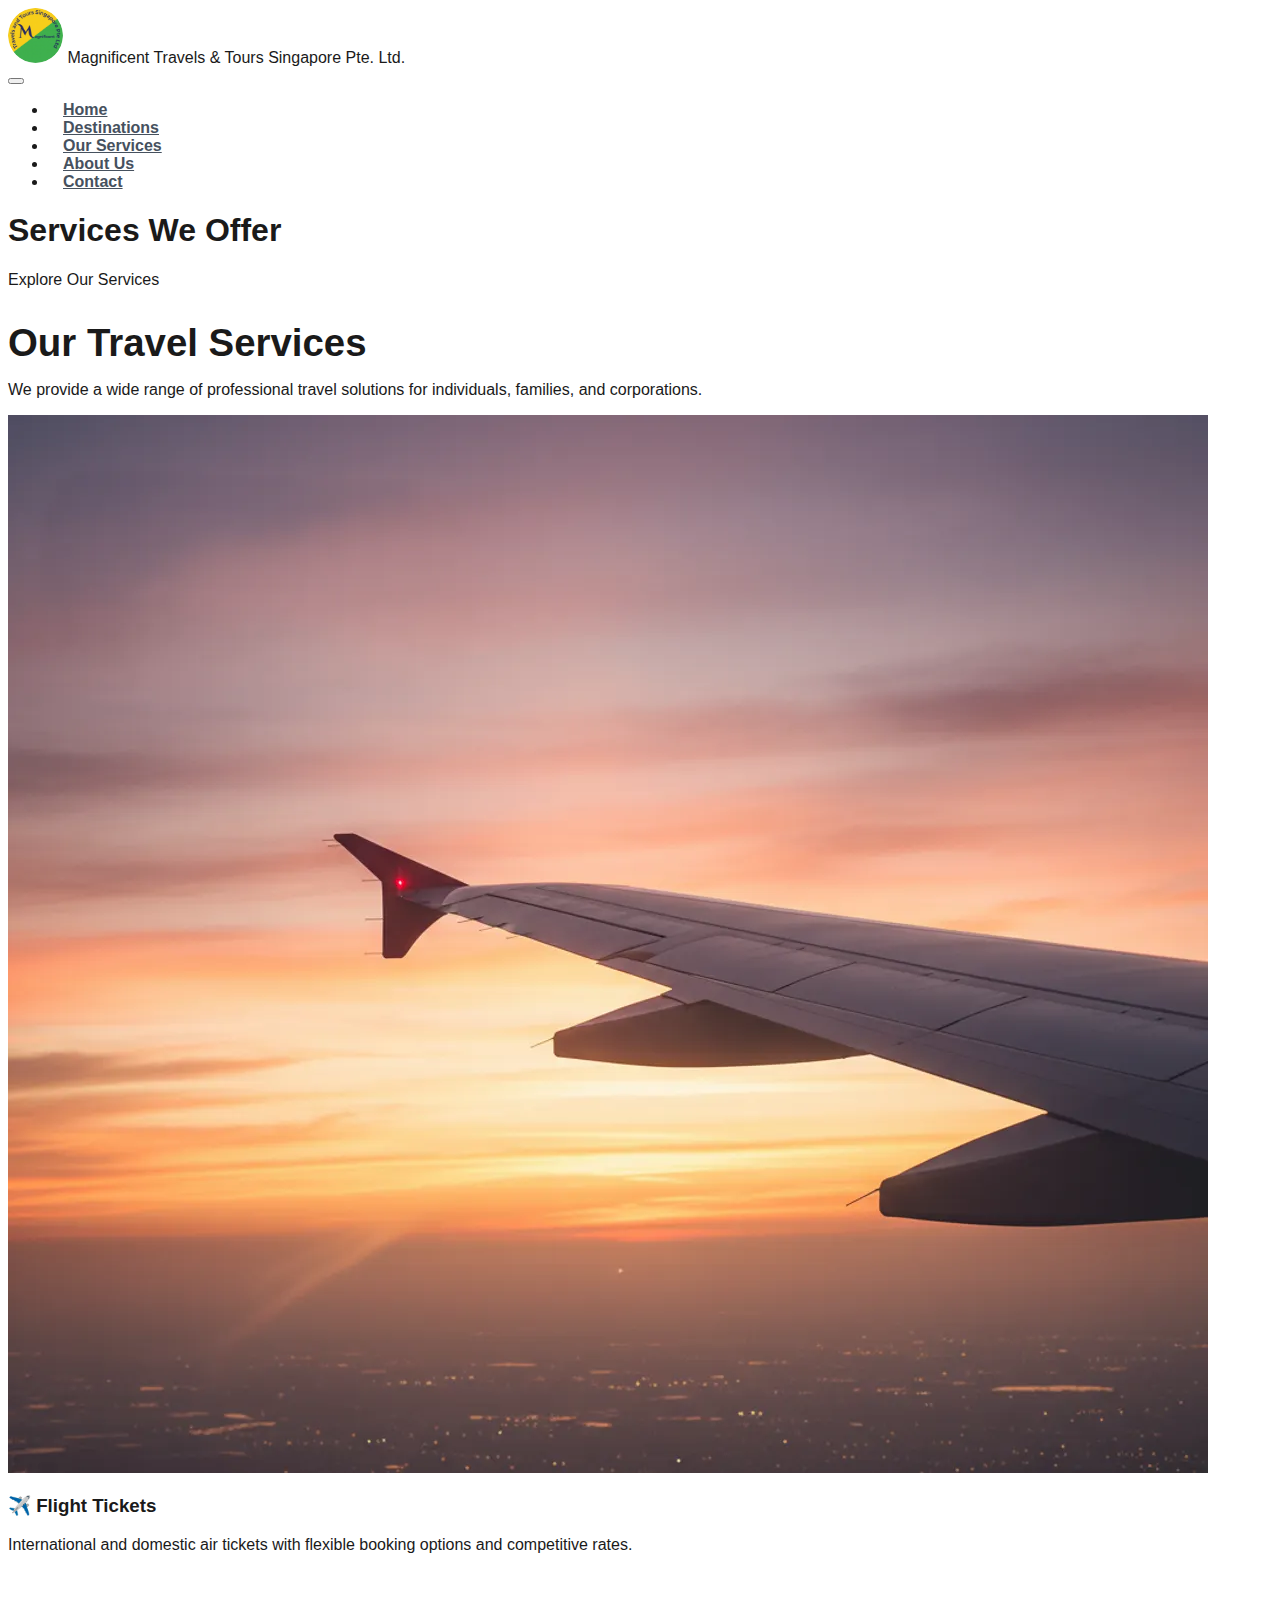
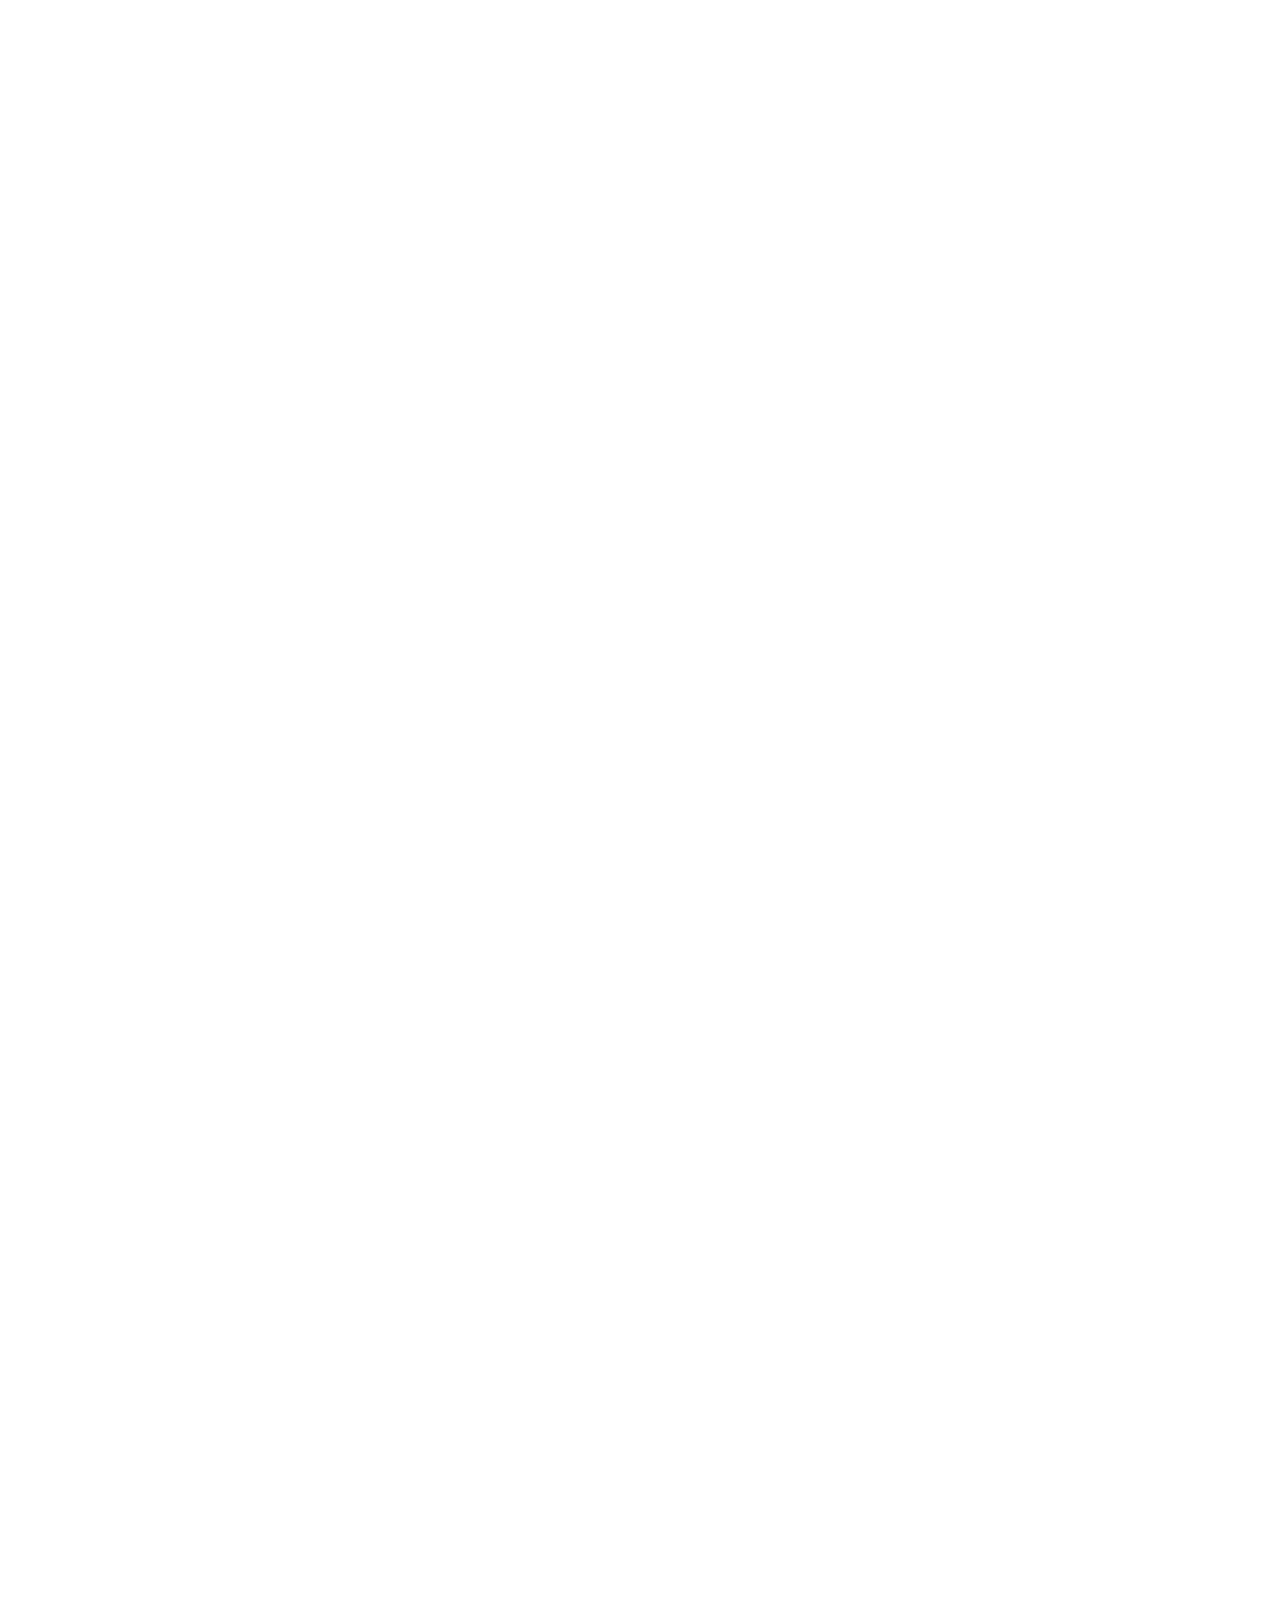
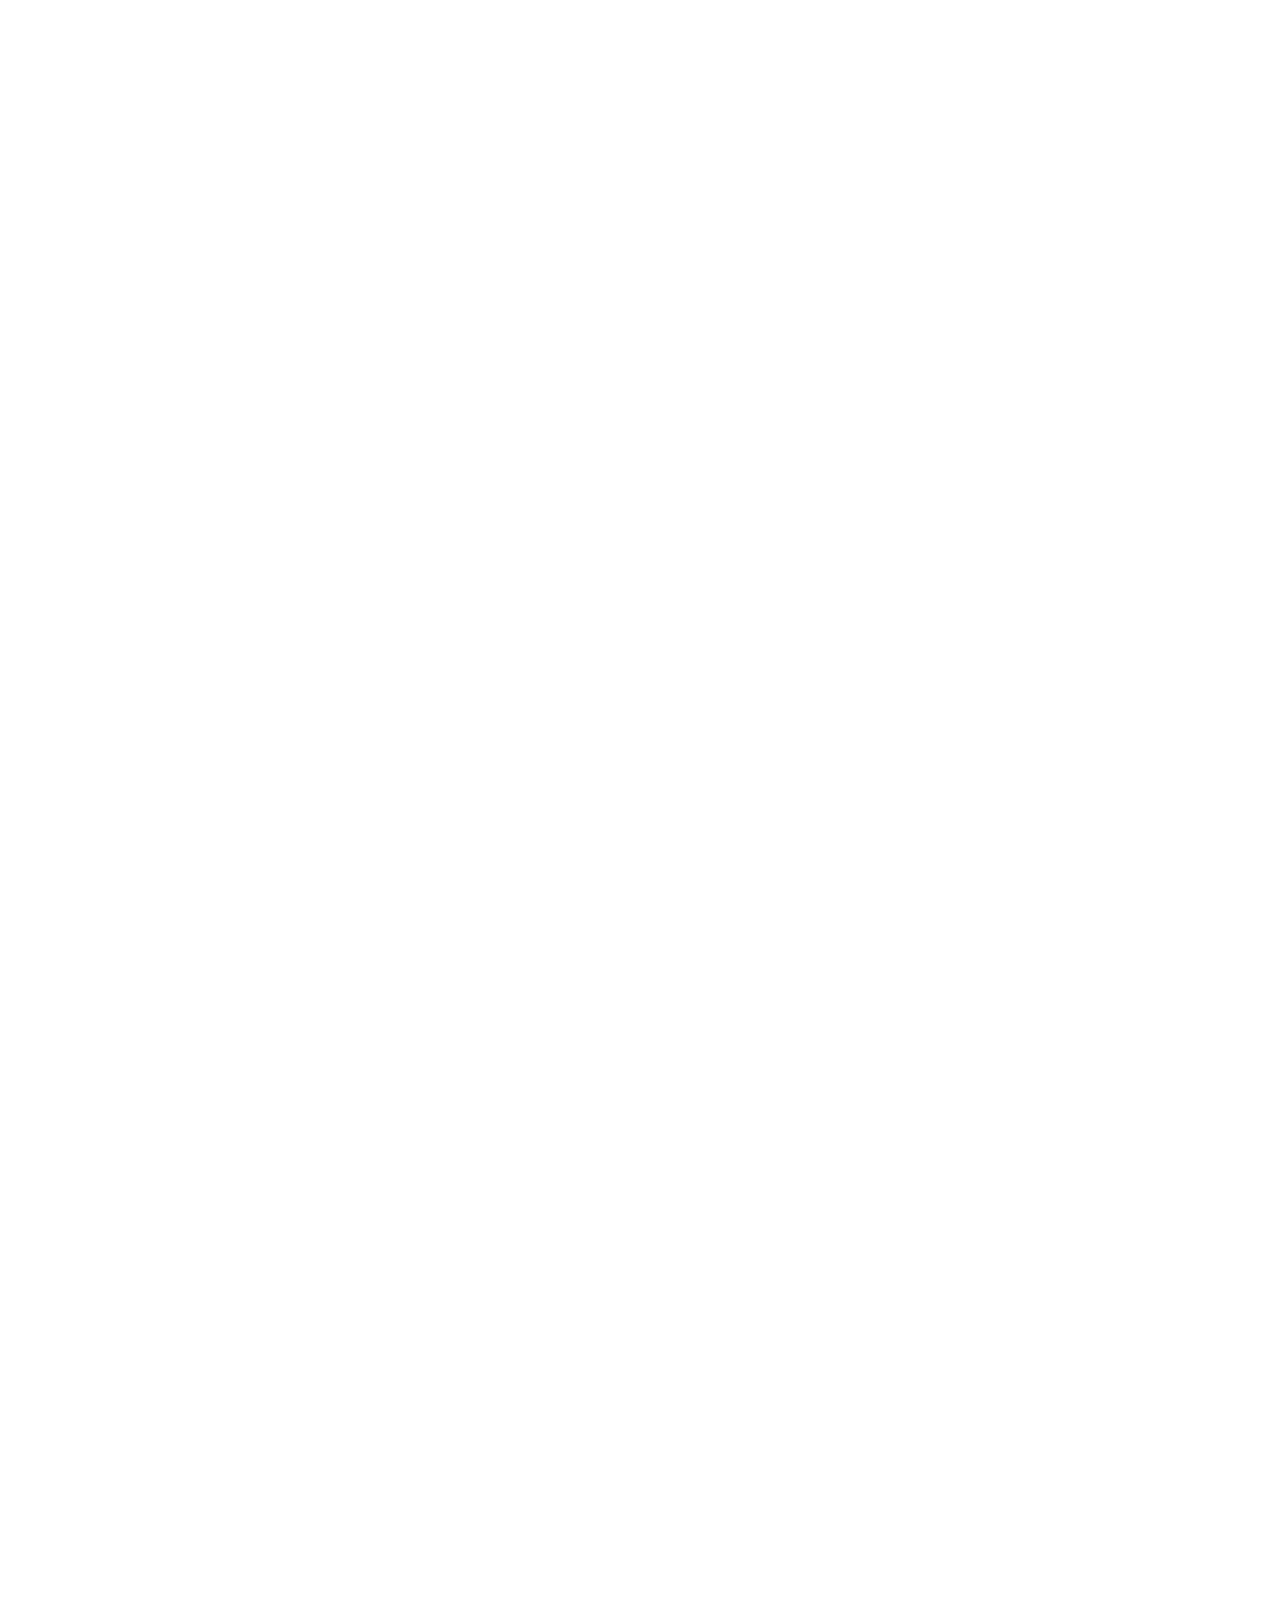
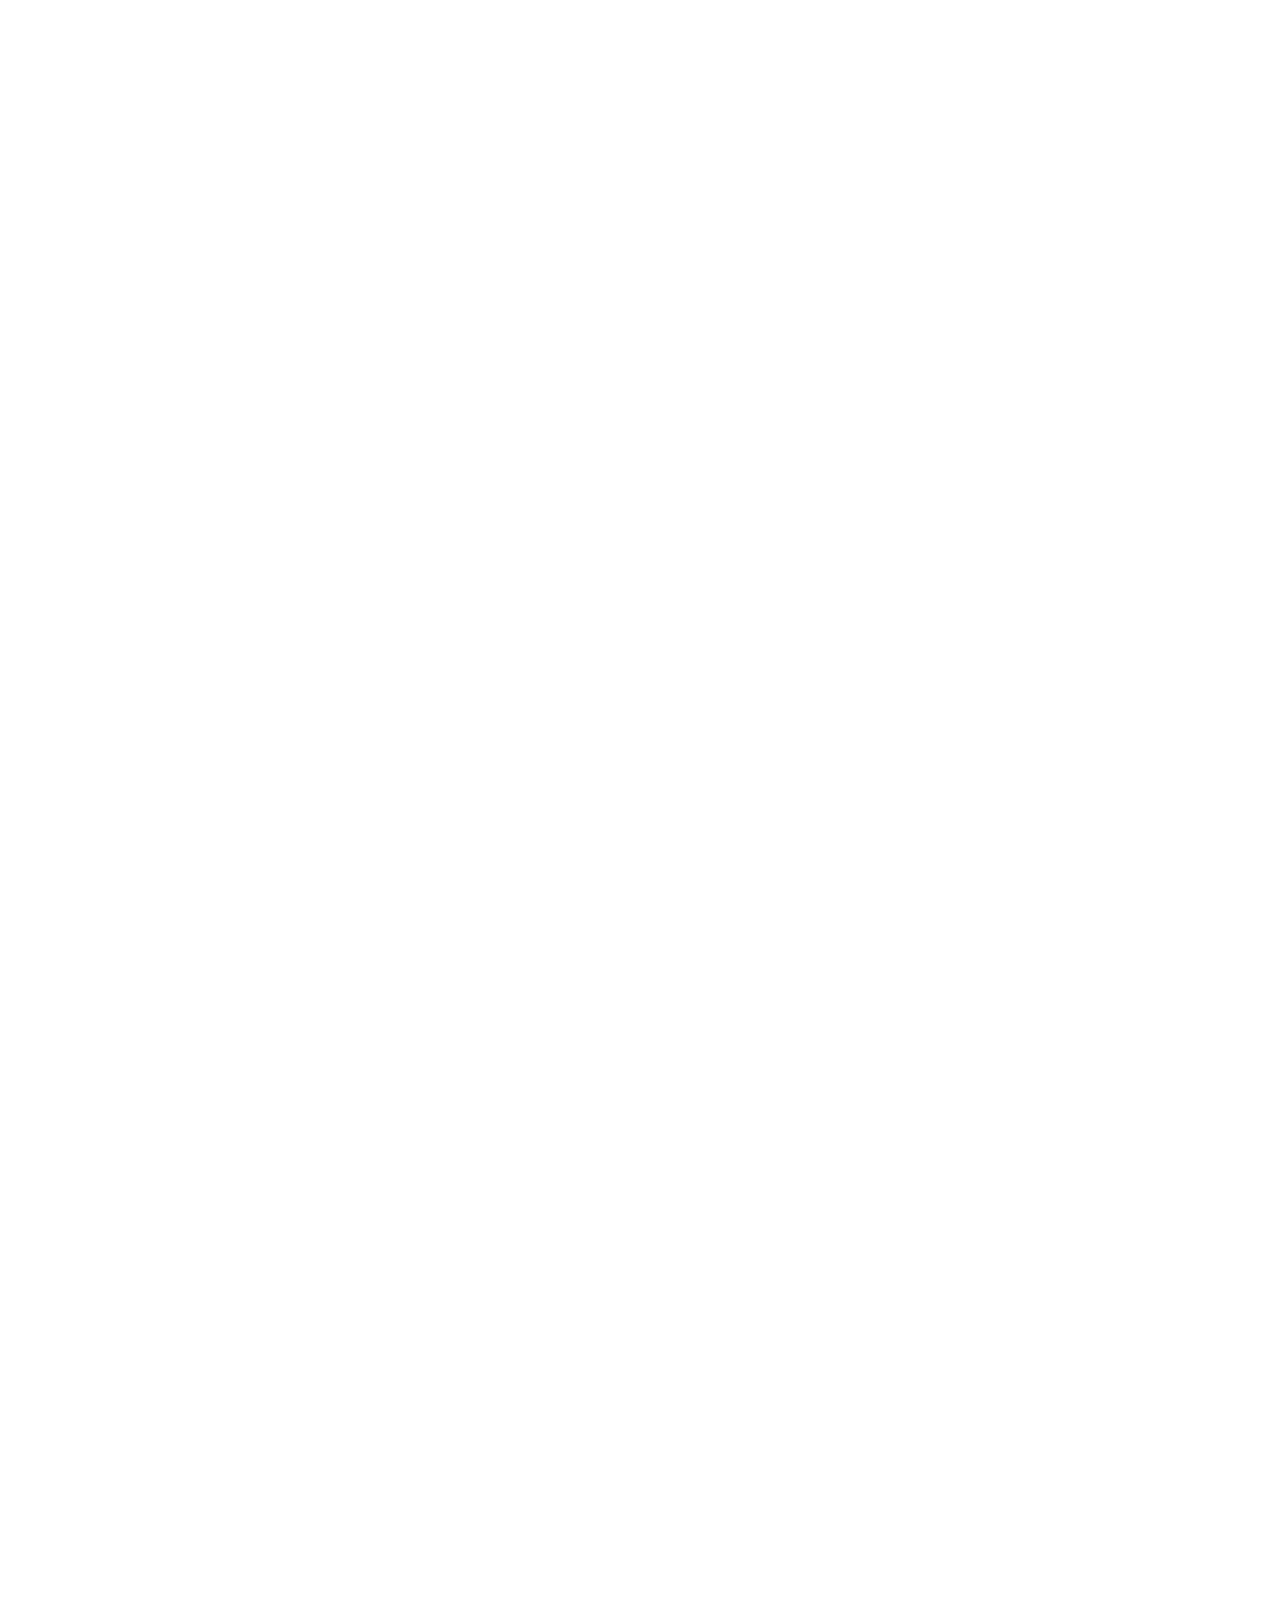
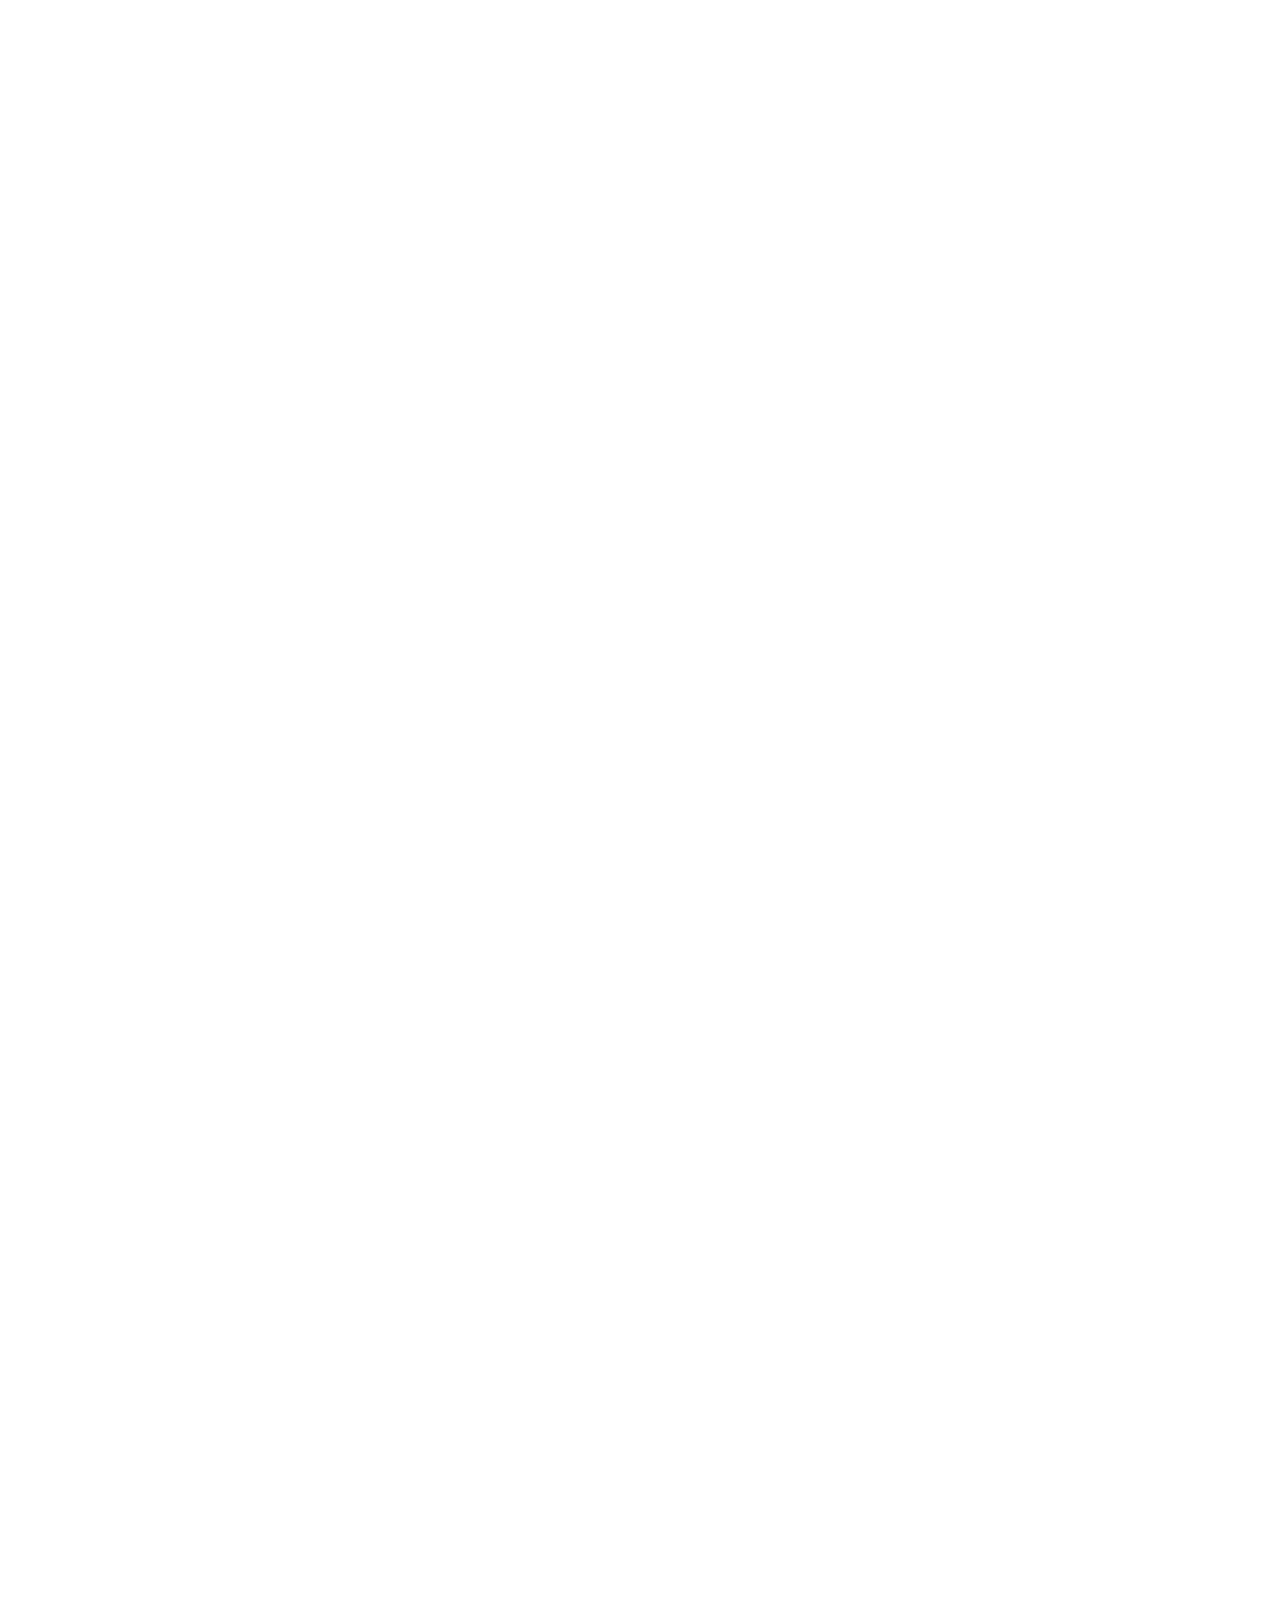
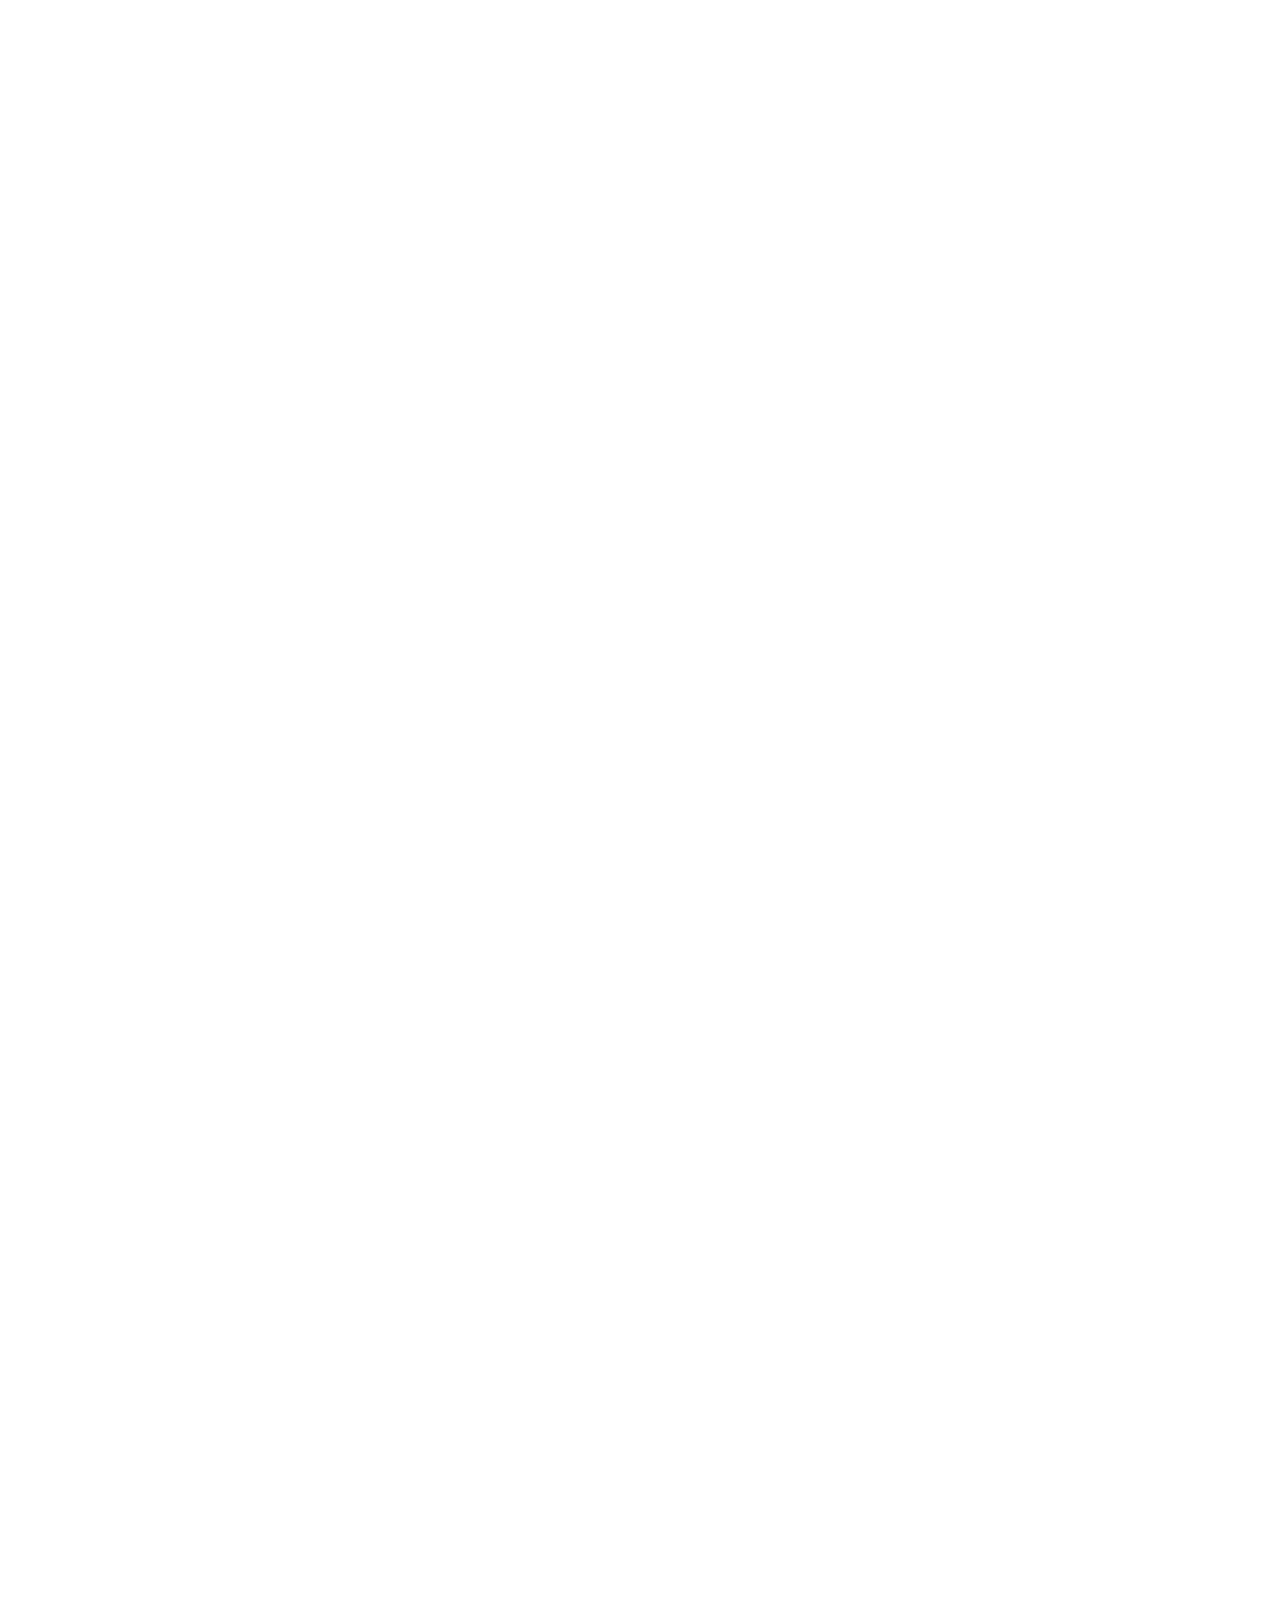
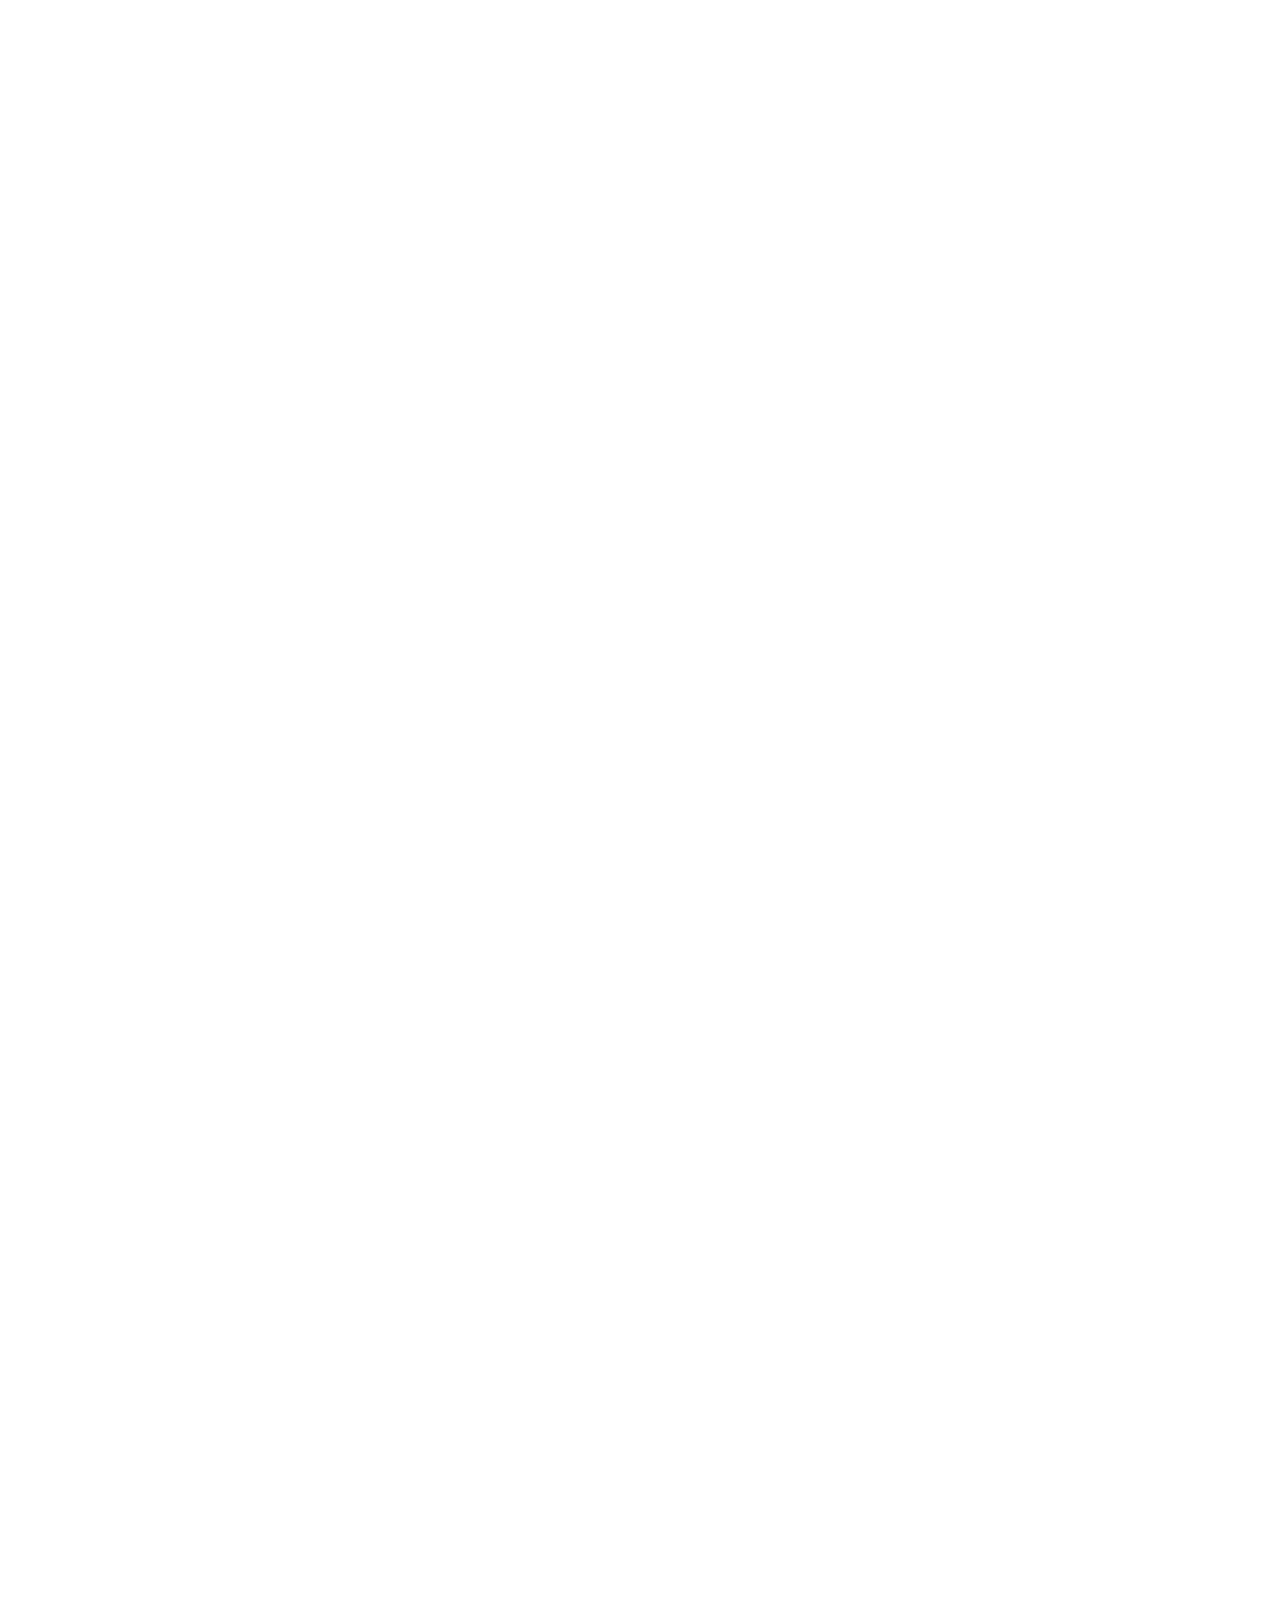
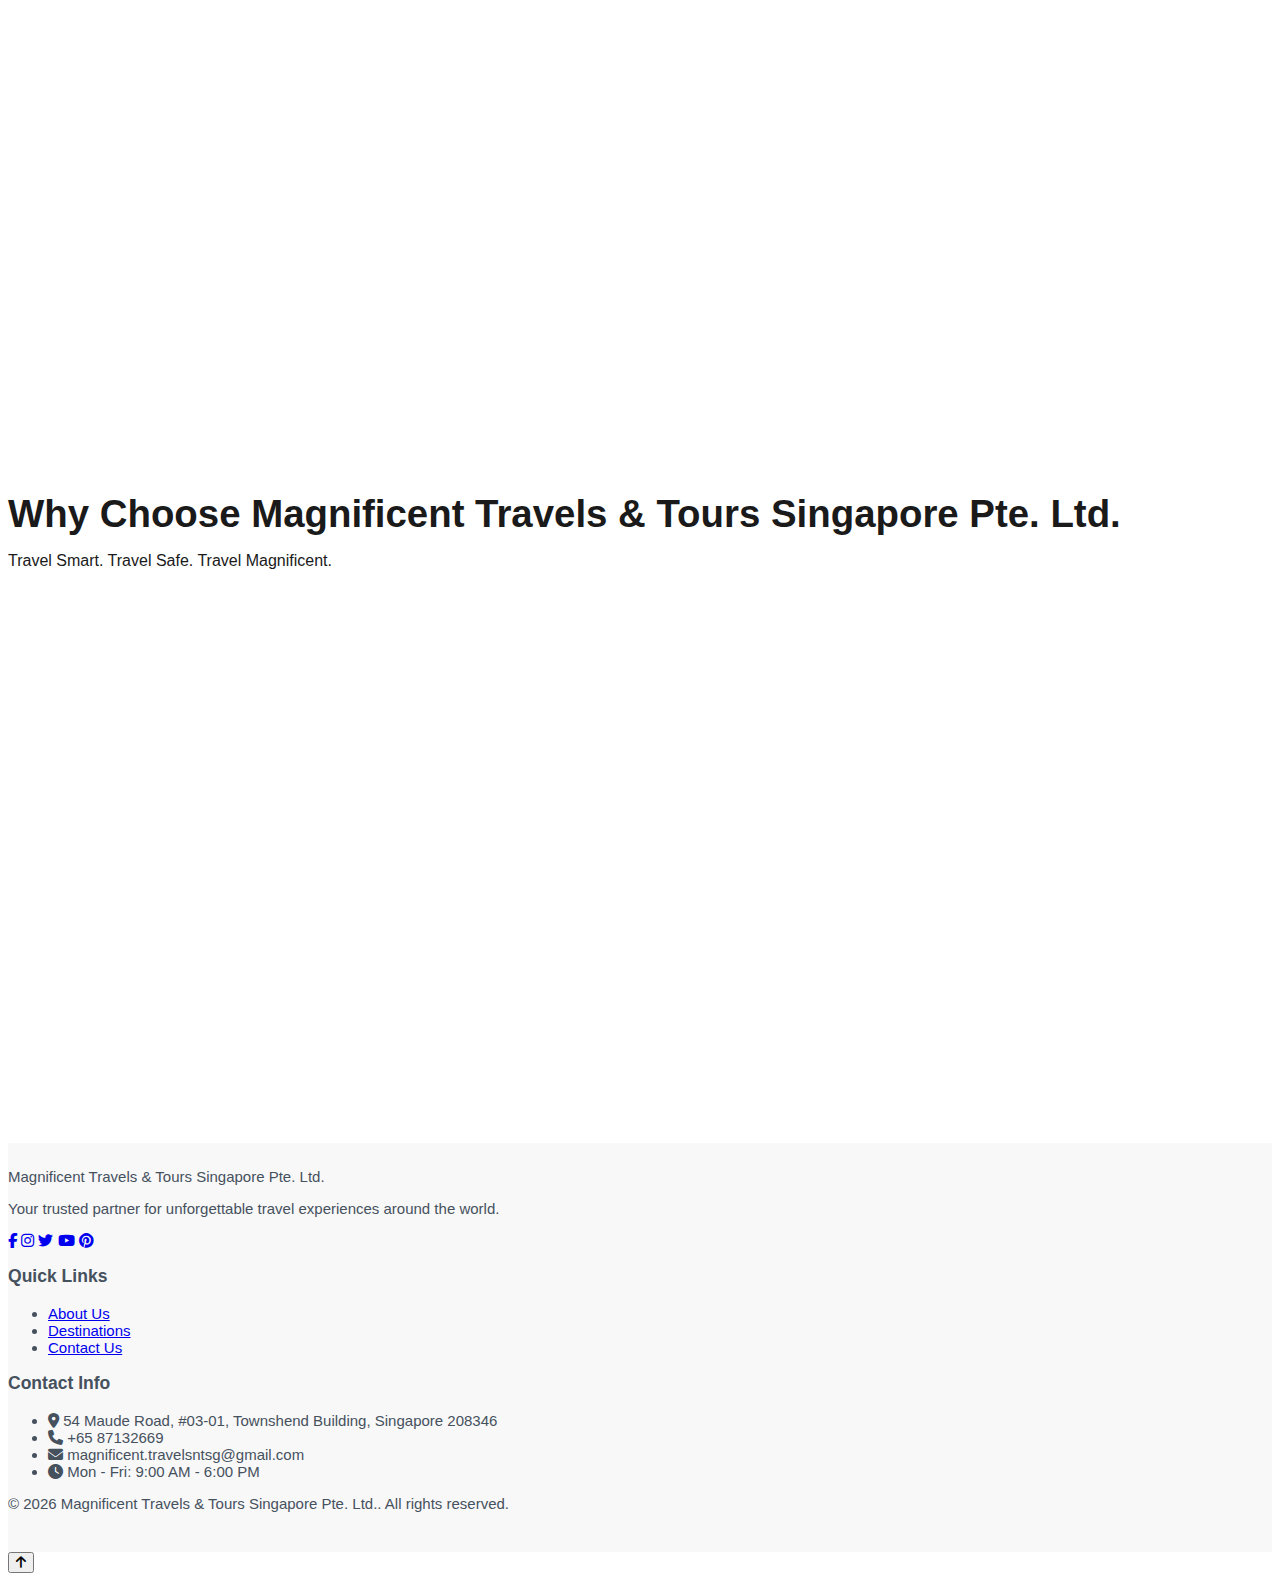
<file: service.html>
<!DOCTYPE html>
<html lang="en">
<head>
    <meta charset="UTF-8">
    <meta name="viewport" content="width=device-width, initial-scale=1.0">
    <title>Our Services - Magnificent Travels & Tours Singapore Pte. Ltd.</title>
    <link rel="stylesheet" href="css/style.css">
    <link rel="stylesheet" href="https://cdn.jsdelivr.net/npm/@fortawesome/fontawesome-free@6.4.0/css/all.min.css">
    <link href="https://fonts.googleapis.com/css2?family=Poppins:wght@300;400;500;600;700&family=Playfair+Display:wght@400;600;700&display=swap" rel="stylesheet">
</head>
<body>
    <!-- Navigation -->
    <nav class="navbar">
        <div class="container">
            <div class="nav-wrapper">
				<div class="logo">
					<img src="assets/images/logo.webp" alt="Logo" class="header-logo"
						style="height: 55px; border-radius: 50%; width: 55px;"> <span>Magnificent
						Travels &amp; Tours Singapore Pte. Ltd.</span>
				</div>
				<button class="mobile-menu-toggle" id="mobileMenuToggle">
                    <span></span>
                    <span></span>
                    <span></span>
                </button>
                <ul class="nav-menu" id="navMenu">
                    <li><a href="index.html" class="active">Home</a></li>
                    <li><a href="destinations.html">Destinations</a></li>
                    <li><a href="service.html">Our Services</a></li>
                    <li><a href="about.html">About Us</a></li>
                    <li><a href="contact.html">Contact</a></li>
                </ul>
            </div>
        </div>
    </nav>
    
    <!-- Page Header -->
    <section class="page-header">
        <div class="container">
            <h1>Services We Offer</h1>
            <p>Explore Our Services</p>
        </div>
    </section>


<!-- Service Section -->
    <section class="section destinations-section">
        <div class="container">
            <div class="section-header">
                <h2 class="section-title">Our Travel Services</h2>
                <p class="section-subtitle">We provide a wide range of professional travel solutions for individuals, families, and corporations.</p>
            </div>
            <div class="destinations-grid">
                <div class="destination-card" data-aos="fade-up">
                    <div class="destination-image">
                        <img src="assets/images/service-flight.webp" alt="Flight Tickets">
                    </div>
                    <div class="destination-content">
                        <h3>✈️ Flight Tickets</h3>
                        <p>International and domestic air tickets with flexible booking options and competitive rates.</p>
                    </div>
                </div>

                <div class="destination-card" data-aos="fade-up" data-aos-delay="100">
                    <div class="destination-image">
                        <img src="assets/images/service-hotel.webp" alt="Hotel Reservations">
                    </div>
                    <div class="destination-content">
                        <h3>🏨 Hotel Reservations</h3>
      					<p>Worldwide hotel bookings, from budget to luxury, ensuring comfort and convenience.</p>
                    </div>
                </div>

                <div class="destination-card" data-aos="fade-up" data-aos-delay="200">
                    <div class="destination-image">
                        <img src="assets/images/service-tour.webp" alt="Tour Packages">
                    </div>
                    <div class="destination-content">
                        <h3>🌴 Tour Packages</h3>
      					<p>Custom and group tours for Southeast Asia, Europe, Australia, and more.</p>
                    </div>
                </div>

                <div class="destination-card" data-aos="fade-up" data-aos-delay="300">
                    <div class="destination-image">
                        <img src="assets/images/service-transport.webp" alt="Ground Transportation">
                    </div>
                    <div class="destination-content">
                        <h3>🚐 Ground Transportation</h3>
      					<p>Airport transfers, private cars, and group transport for tours or business trips.</p>
                    </div>
                </div>

                <div class="destination-card" data-aos="fade-up" data-aos-delay="400">
                    <div class="destination-image">
                        <img src="assets/images/service-visa.webp" alt="Visa Assistance">
                    </div>
                    <div class="destination-content">
                        <h3>📑 Visa Assistance</h3>
      					<p>Expert documentation and consultation for tourist, business, and transit visas.</p>
                    </div>
                </div>

                <div class="destination-card" data-aos="fade-up" data-aos-delay="500">
                    <div class="destination-image">
                        <img src="assets/images/service-ticket.webp" alt="Attraction Tickets">
                    </div>
                    <div class="destination-content">
                        <h3>🎫 Attraction Tickets & Activities</h3>
      					<p>Discounted theme park, cruise, and tour tickets across global destinations.</p>
                    </div>
                </div>
                
                <div class="destination-card" data-aos="fade-up" data-aos-delay="500">
                    <div class="destination-image">
                        <img src="assets/images/service-insurance.webp" alt="Travel Insurance">
                    </div>
                    <div class="destination-content">
                        <h3>🧳 Travel Insurance</h3>
      					<p>Comprehensive travel insurance packages to protect you on your journey.</p>
                    </div>
                </div>
                
                <div class="destination-card" data-aos="fade-up" data-aos-delay="500">
                    <div class="destination-image">
                        <img src="assets/images/service-corporate.webp" alt="Corporate Travel">
                    </div>
                    <div class="destination-content">
                        <h3>💼 Corporate Travel Solutions</h3>
      					<p>Professional planning and logistics support for business trips and group incentives.</p>
                    </div>
                </div>
                
                <div class="destination-card" data-aos="fade-up" data-aos-delay="500">
                    <div class="destination-image">
                        <img src="assets/images/service-pilgrimage.webp" alt="Religious & Pilgrimage Tours">
                    </div>
                    <div class="destination-content">
                        <h3>🕌 Religious & Pilgrimage Tours</h3>
      					<p>Spiritual journeys and pilgrimage packages for destinations across Asia and the Middle East.</p>
                    </div>
                </div>
            </div>
        </div>
    </section>

<!-- Why Choose Us -->
    <section class="section why-choose-us">
        <div class="container">
            <div class="section-header">
                <h2 class="section-title">Why Choose Magnificent Travels & Tours Singapore Pte. Ltd.</h2>
                <p class="section-subtitle">Travel Smart. Travel Safe. Travel Magnificent.</p>
            </div>
            <div class="features-grid">
                <div class="feature-card" data-aos="zoom-in">
                    <div class="feature-icon">
                        <i class="fas fa-award"></i>
                    </div>
                    <h3>Trusted Agency</h3>
                    <p>Licensed and registered travel agency in Singapore</p>
                </div>
                <div class="feature-card" data-aos="zoom-in">
                    <div class="feature-icon">
                        <i class="fas fa-award"></i>
                    </div>
                    <h3>Trusted Partners</h3>
                    <p>Trusted partnerships with airlines, hotels, and global tour operators</p>
                </div>
                <div class="feature-card" data-aos="zoom-in" data-aos-delay="100">
                    <div class="feature-icon">
                        <i class="fas fa-dollar-sign"></i>
                    </div>
                    <h3>Best Prices</h3>
                    <p>Competitive prices for flights, hotels, and tour packages</p>
                </div>
                <div class="feature-card" data-aos="zoom-in" data-aos-delay="200">
                    <div class="feature-icon">
                        <i class="fas fa-shield-alt"></i>
                    </div>
                    <h3>Best Support</h3>
                    <p>Visa assistance and travel documentation support</p>
                </div>
                <div class="feature-card" data-aos="zoom-in" data-aos-delay="300">
                    <div class="feature-icon">
                        <i class="fas fa-heart"></i>
                    </div>
                    <h3>Personalized Service</h3>
                    <p>Personalized travel planning and dedicated customer support</p>
                </div>
            </div>
        </div>
    </section>   

    <!-- Footer -->
    <footer class="footer">
        <div class="container">
            <div class="footer-content">
                <div class="footer-section">
                    <div class="footer-logo">
                        <span>Magnificent Travels & Tours Singapore Pte. Ltd.</span>
                    </div>
                    <p>Your trusted partner for unforgettable travel experiences around the world.</p>
                    <div class="social-links">
                        <a href="#"><i class="fab fa-facebook-f"></i></a>
                        <a href="#"><i class="fab fa-instagram"></i></a>
                        <a href="#"><i class="fab fa-twitter"></i></a>
                        <a href="#"><i class="fab fa-youtube"></i></a>
                        <a href="#"><i class="fab fa-pinterest"></i></a>
                    </div>
                </div>
                <div class="footer-section">
                    <h3>Quick Links</h3>
                    <ul>
                        <li><a href="about.html">About Us</a></li>
                        <li><a href="destinations.html">Destinations</a></li>
                        <li><a href="contact.html">Contact Us</a></li>
                    </ul>
                </div>
                <div class="footer-section">
                    <h3>Contact Info</h3>
                    <ul class="contact-info">
                        <li><i class="fas fa-map-marker-alt"></i> 54 Maude Road, #03-01, Townshend Building, Singapore 208346</li>
                        <li><i class="fas fa-phone"></i> +65 87132669</li>
                        <li><i class="fas fa-envelope"></i> magnificent.travelsntsg@gmail.com</li>
                        <li><i class="fas fa-clock"></i> Mon - Fri: 9:00 AM - 6:00 PM</li>
                    </ul>
                </div>
            </div>
            <div class="footer-bottom">
                <p>&copy; 2026 Magnificent Travels & Tours Singapore Pte. Ltd.. All rights reserved.</p>
            </div>
        </div>
    </footer>

    <!-- Scroll to Top Button -->
    <button class="scroll-to-top" id="scrollToTop">
        <i class="fas fa-arrow-up"></i>
    </button>

    <script src="js/main.js"></script>
</body>
</html>
</file>
<file: css/style.css>
/* ===== Typography ===== */
body {
  font-family: 'Inter', sans-serif;
  background-color: #ffffff;
  color: #1a1a1a;
}

/* ===== Header ===== */
header {
  background-color: #ffffff;
  box-shadow: 0px 2px 6px rgba(0,0,0,0.1);
  padding: 15px 0;
}

header .logo {
  width: 140px;
}

nav a {
  color: #46515e;
  font-weight: 600;
  margin: 0 15px;
}

nav a:hover {
  color: #d4a76a;
}

/* ===== Buttons ===== */
.btn-primary {
  background-color: #d4a76a;
  color: #ffffff;
  padding: 12px 25px;
  border-radius: 5px;
  text-transform: uppercase;
  letter-spacing: 1px;
  transition: 0.3s;
}

.btn-primary:hover {
  background-color: #b58e52;
  color: white;
}

/* ===== Section Headers ===== */
h2 {
  font-size: 2.4rem;
  margin-bottom: 10px;
  color: #1a1a1a;
}

/* ===== Footer ===== */
footer {
  background-color: #f8f8f8;
  color: #46515e;
  font-size: 15px;
  padding: 25px 0;
}

.gallery-grid {
  display: grid;
  grid-gap: 15px;
  grid-template-columns: repeat(auto-fit, minmax(200px, 1fr));
  margin-top: 25px;
}

/* ===== Services Page ===== */
.services-section {
  text-align: center;
  padding: 60px 20px;
}

.section-intro {
  max-width: 800px;
  margin: 10px auto 40px;
  color: #46515e;
}

.service-grid {
  display: grid;
  grid-template-columns: repeat(auto-fit, minmax(280px, 1fr));
  gap: 30px;
}

.service-item {
  background: #ffffff;
  border-radius: 10px;
  box-shadow: 0 4px 12px rgba(0, 0, 0, 0.08);
  overflow: hidden;
  transition: transform 0.3s ease, box-shadow 0.3s ease;
}

.service-item:hover {
  transform: translateY(-5px);
  box-shadow: 0 6px 16px rgba(0, 0, 0, 0.12);
}

.service-item img {
  width: 100%;
  height: 200px;
  object-fit: cover;
}

.service-item h3 {
  margin: 15px 0 10px;
  font-size: 1.25rem;
  color: #1a1a1a;
}

.service-item p {
  padding: 0 15px 20px;
  color: #46515e;
  font-size: 0.95rem;
}
</file>
